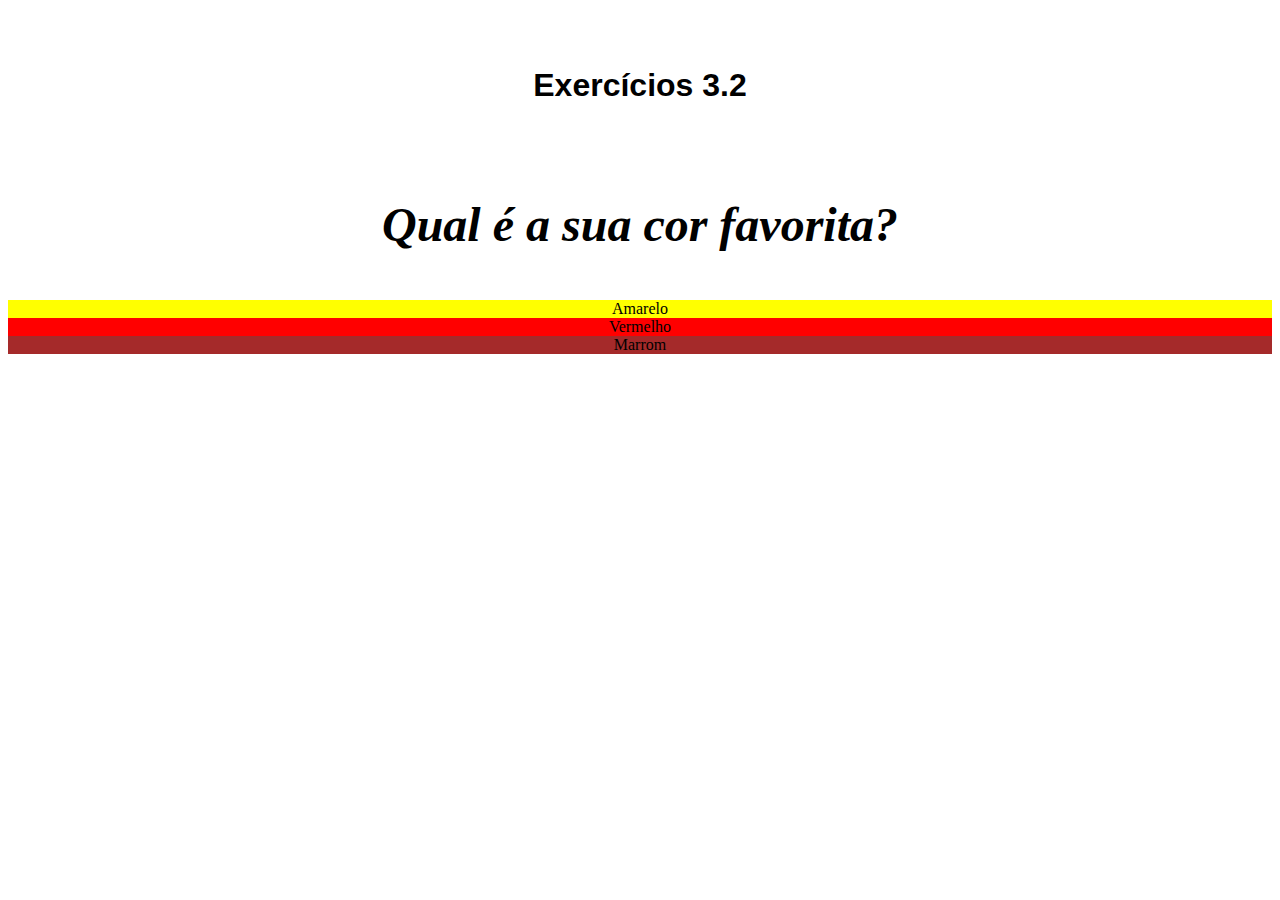
<file: Módulos/Fundamentos/bloco-3-introducao-a-html-e-css/dia-2-html-css-primeiros-passos-em-css/index.html>
<!DOCTYPE html>
<html lang="pt-br">
  <head>
    <meta charset="UTF-8">
    <title>HTML</title>
 
    <link rel="stylesheet" type="text/css" href="style.css">
 
  <style>
    
     
    </style>

  </head>

  <body>

    <h1>Exercícios 3.2</h1>

    <p>Qual é a sua cor favorita?</p>

    <ul></ul>
      <li id="cor1">Amarelo</li>
      <li id="cor2">Vermelho</li>
      <li id="cor3">Marrom</li>
    </ul>

  </body>
</html>
</file>
<file: Módulos/Fundamentos/bloco-3-introducao-a-html-e-css/dia-2-html-css-primeiros-passos-em-css/style.css>
h1 
{
    font-family: sans-serif;   
    line-height: 4em;
  }
  p 
  { 
    font-weight: 600;
    font-size: 3em;
    font-style: italic;
  }
  body 
  {
    font-size: 16px;
    text-align: center;
    text-decoration: double;
  }
  #cor1 {
    background-color: yellow;
  }
  #cor2 {
    background-color: red;
  }
  #cor3 {
    background-color: brown;
  }
</file>
